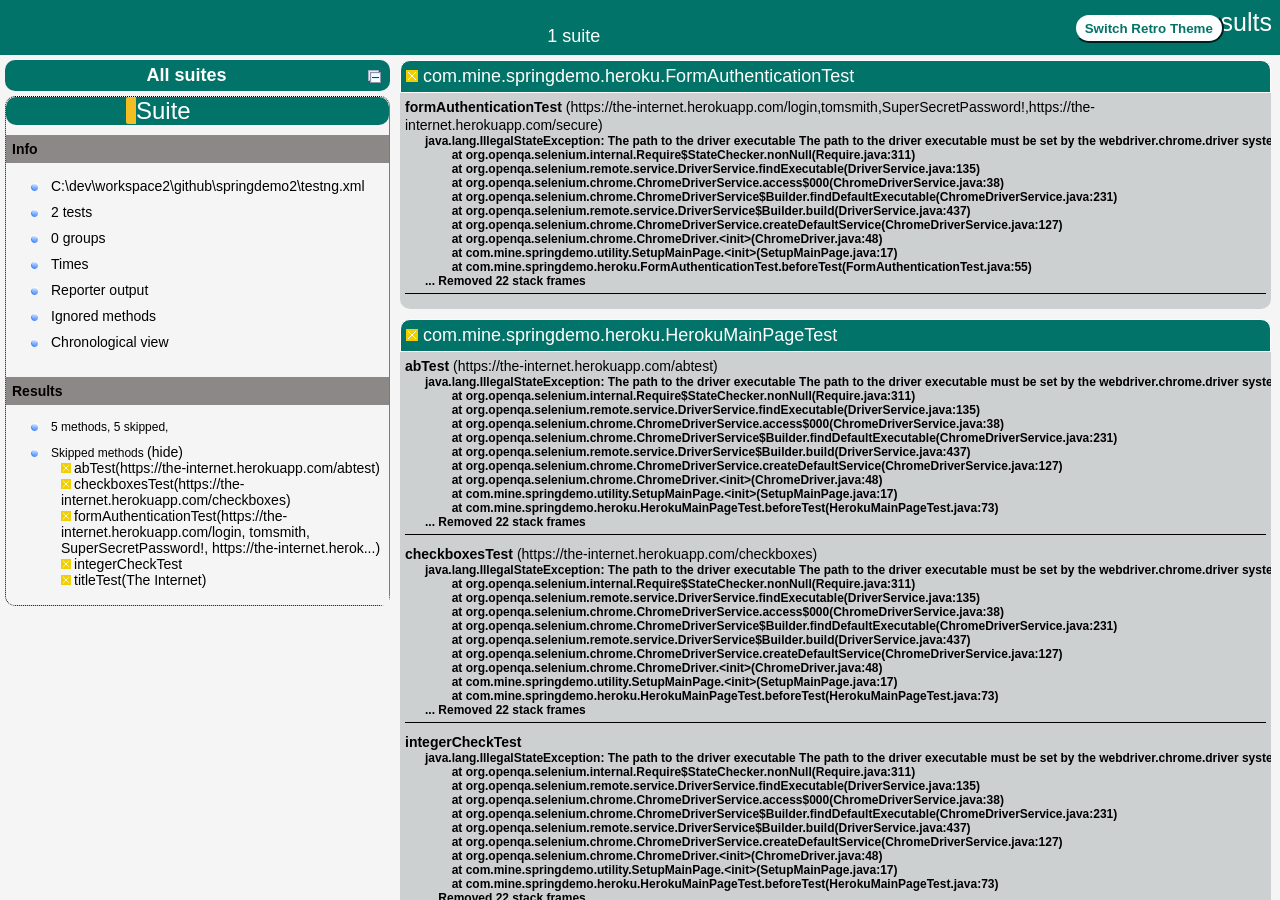
<file: test-output/index.html>
<!DOCTYPE html>

<html>
  <head>
  <meta charset='utf-8'>
  <title>TestNG reports</title>

    <link type="text/css" href="testng-reports1.css" rel="stylesheet" id="ultra" />
    <link type="text/css" href="testng-reports.css" rel="stylesheet" id="retro" disabled="false"/>
    <script type="text/javascript" src="jquery-3.6.0.min.js"></script>
    <script type="text/javascript" src="testng-reports.js"></script>
    <script type="text/javascript" src="https://www.google.com/jsapi"></script>
    <script type='text/javascript'>
      google.load('visualization', '1', {packages:['table']});
      google.setOnLoadCallback(drawTable);
      var suiteTableInitFunctions = new Array();
      var suiteTableData = new Array();
    </script>
    <!--
      <script type="text/javascript" src="jquery-ui/js/jquery-ui-1.8.16.custom.min.js"></script>
     -->
  </head>

  <body>    <div class="top-banner-root">
      <span class="top-banner-title-font">Test results</span>
      <button id="button" class="button">Switch Retro Theme</button> <!-- button -->
      <br/>
      <span class="top-banner-font-1">1 suite</span>
    </div> <!-- top-banner-root -->
    <div class="navigator-root">
      <div class="navigator-suite-header">
        <span>All suites</span>
        <a href="#" title="Collapse/expand all the suites" class="collapse-all-link">
          <img src="collapseall.gif" class="collapse-all-icon">
          </img> <!-- collapse-all-icon -->
        </a> <!-- collapse-all-link -->
      </div> <!-- navigator-suite-header -->
      <div class="suite">
        <div class="rounded-window">
          <div class="suite-header light-rounded-window-top">
            <a href="#" panel-name="suite-Suite" class="navigator-link">
              <span class="suite-name border-skipped">Suite</span>
            </a> <!-- navigator-link -->
          </div> <!-- suite-header light-rounded-window-top -->
          <div class="navigator-suite-content">
            <div class="suite-section-title">
              <span>Info</span>
            </div> <!-- suite-section-title -->
            <div class="suite-section-content">
              <ul>
                <li>
                  <a href="#" panel-name="test-xml-Suite" class="navigator-link ">
                    <span>C:\dev\workspace2\github\springdemo2\testng.xml</span>
                  </a> <!-- navigator-link  -->
                </li>
                <li>
                  <a href="#" panel-name="testlist-Suite" class="navigator-link ">
                    <span class="test-stats">2 tests</span>
                  </a> <!-- navigator-link  -->
                </li>
                <li>
                  <a href="#" panel-name="group-Suite" class="navigator-link ">
                    <span>0 groups</span>
                  </a> <!-- navigator-link  -->
                </li>
                <li>
                  <a href="#" panel-name="times-Suite" class="navigator-link ">
                    <span>Times</span>
                  </a> <!-- navigator-link  -->
                </li>
                <li>
                  <a href="#" panel-name="reporter-Suite" class="navigator-link ">
                    <span>Reporter output</span>
                  </a> <!-- navigator-link  -->
                </li>
                <li>
                  <a href="#" panel-name="ignored-methods-Suite" class="navigator-link ">
                    <span>Ignored methods</span>
                  </a> <!-- navigator-link  -->
                </li>
                <li>
                  <a href="#" panel-name="chronological-Suite" class="navigator-link ">
                    <span>Chronological view</span>
                  </a> <!-- navigator-link  -->
                </li>
              </ul>
            </div> <!-- suite-section-content -->
            <div class="result-section">
              <div class="suite-section-title">
                <span>Results</span>
              </div> <!-- suite-section-title -->
              <div class="suite-section-content">
                <ul>
                  <li>
                    <span class="method-stats">5 methods,  5 skipped,  </span>
                  </li>
                  <li>
                    <span class="method-list-title skipped">Skipped methods</span>
                    <span class="show-or-hide-methods skipped">
                      <a href="#" panel-name="suite-Suite" class="hide-methods skipped suite-Suite"> (hide)</a> <!-- hide-methods skipped suite-Suite -->
                      <a href="#" panel-name="suite-Suite" class="show-methods skipped suite-Suite"> (show)</a> <!-- show-methods skipped suite-Suite -->
                    </span>
                    <div class="method-list-content skipped suite-Suite">
                      <span>
                        <img src="skipped.png" width="3%"/>
                        <a href="#" panel-name="suite-Suite" title="com.mine.springdemo.heroku.HerokuMainPageTest" class="method navigator-link" hash-for-method="abTest(https://the-internet.herokuapp.com/abtest)">abTest(https://the-internet.herokuapp.com/abtest)</a> <!-- method navigator-link -->
                      </span>
                      <br/>
                      <span>
                        <img src="skipped.png" width="3%"/>
                        <a href="#" panel-name="suite-Suite" title="com.mine.springdemo.heroku.HerokuMainPageTest" class="method navigator-link" hash-for-method="checkboxesTest(https://the-internet.herokuapp.com/checkboxes)">checkboxesTest(https://the-internet.herokuapp.com/checkboxes)</a> <!-- method navigator-link -->
                      </span>
                      <br/>
                      <span>
                        <img src="skipped.png" width="3%"/>
                        <a href="#" panel-name="suite-Suite" title="com.mine.springdemo.heroku.FormAuthenticationTest" class="method navigator-link" hash-for-method="formAuthenticationTest(https://the-internet.herokuapp.com/login, tomsmith, SuperSecretPassword!, https://the-internet.herok...)">formAuthenticationTest(https://the-internet.herokuapp.com/login, tomsmith, SuperSecretPassword!, https://the-internet.herok...)</a> <!-- method navigator-link -->
                      </span>
                      <br/>
                      <span>
                        <img src="skipped.png" width="3%"/>
                        <a href="#" panel-name="suite-Suite" title="com.mine.springdemo.heroku.HerokuMainPageTest" class="method navigator-link" hash-for-method="integerCheckTest">integerCheckTest</a> <!-- method navigator-link -->
                      </span>
                      <br/>
                      <span>
                        <img src="skipped.png" width="3%"/>
                        <a href="#" panel-name="suite-Suite" title="com.mine.springdemo.heroku.HerokuMainPageTest" class="method navigator-link" hash-for-method="titleTest(The Internet)">titleTest(The Internet)</a> <!-- method navigator-link -->
                      </span>
                      <br/>
                    </div> <!-- method-list-content skipped suite-Suite -->
                  </li>
                </ul>
              </div> <!-- suite-section-content -->
            </div> <!-- result-section -->
          </div> <!-- navigator-suite-content -->
        </div> <!-- rounded-window -->
      </div> <!-- suite -->
    </div> <!-- navigator-root -->
    <div class="wrapper">
      <div class="main-panel-root">
        <div panel-name="suite-Suite" class="panel Suite">
          <div class="suite-Suite-class-skipped">
            <div class="main-panel-header rounded-window-top">
              <img src="skipped.png"/>
              <span class="class-name">com.mine.springdemo.heroku.FormAuthenticationTest</span>
            </div> <!-- main-panel-header rounded-window-top -->
            <div class="main-panel-content rounded-window-bottom">
              <div class="method">
                <div class="method-content">
                  <a name="formAuthenticationTest(https://the-internet.herokuapp.com/login, tomsmith, SuperSecretPassword!, https://the-internet.herok...)">
                  </a> <!-- formAuthenticationTest(https://the-internet.herokuapp.com/login, tomsmith, SuperSecretPassword!, https://the-internet.herok...) -->
                  <span class="method-name">formAuthenticationTest</span>
                  <span class="parameters">(https://the-internet.herokuapp.com/login,tomsmith,SuperSecretPassword!,https://the-internet.herokuapp.com/secure)</span>
                  <div class="stack-trace">java.lang.IllegalStateException: The path to the driver executable The path to the driver executable must be set by the webdriver.chrome.driver system property; for more information, see https://github.com/SeleniumHQ/selenium/wiki/ChromeDriver. The latest version can be downloaded from https://chromedriver.storage.googleapis.com/index.html
	at org.openqa.selenium.internal.Require$StateChecker.nonNull(Require.java:311)
	at org.openqa.selenium.remote.service.DriverService.findExecutable(DriverService.java:135)
	at org.openqa.selenium.chrome.ChromeDriverService.access$000(ChromeDriverService.java:38)
	at org.openqa.selenium.chrome.ChromeDriverService$Builder.findDefaultExecutable(ChromeDriverService.java:231)
	at org.openqa.selenium.remote.service.DriverService$Builder.build(DriverService.java:437)
	at org.openqa.selenium.chrome.ChromeDriverService.createDefaultService(ChromeDriverService.java:127)
	at org.openqa.selenium.chrome.ChromeDriver.&lt;init&gt;(ChromeDriver.java:48)
	at com.mine.springdemo.utility.SetupMainPage.&lt;init&gt;(SetupMainPage.java:17)
	at com.mine.springdemo.heroku.FormAuthenticationTest.beforeTest(FormAuthenticationTest.java:55)
... Removed 22 stack frames
</div> <!-- stack-trace -->
                </div> <!-- method-content -->
              </div> <!-- method -->
            </div> <!-- main-panel-content rounded-window-bottom -->
          </div> <!-- suite-Suite-class-skipped -->
          <div class="suite-Suite-class-skipped">
            <div class="main-panel-header rounded-window-top">
              <img src="skipped.png"/>
              <span class="class-name">com.mine.springdemo.heroku.HerokuMainPageTest</span>
            </div> <!-- main-panel-header rounded-window-top -->
            <div class="main-panel-content rounded-window-bottom">
              <div class="method">
                <div class="method-content">
                  <a name="abTest(https://the-internet.herokuapp.com/abtest)">
                  </a> <!-- abTest(https://the-internet.herokuapp.com/abtest) -->
                  <span class="method-name">abTest</span>
                  <span class="parameters">(https://the-internet.herokuapp.com/abtest)</span>
                  <div class="stack-trace">java.lang.IllegalStateException: The path to the driver executable The path to the driver executable must be set by the webdriver.chrome.driver system property; for more information, see https://github.com/SeleniumHQ/selenium/wiki/ChromeDriver. The latest version can be downloaded from https://chromedriver.storage.googleapis.com/index.html
	at org.openqa.selenium.internal.Require$StateChecker.nonNull(Require.java:311)
	at org.openqa.selenium.remote.service.DriverService.findExecutable(DriverService.java:135)
	at org.openqa.selenium.chrome.ChromeDriverService.access$000(ChromeDriverService.java:38)
	at org.openqa.selenium.chrome.ChromeDriverService$Builder.findDefaultExecutable(ChromeDriverService.java:231)
	at org.openqa.selenium.remote.service.DriverService$Builder.build(DriverService.java:437)
	at org.openqa.selenium.chrome.ChromeDriverService.createDefaultService(ChromeDriverService.java:127)
	at org.openqa.selenium.chrome.ChromeDriver.&lt;init&gt;(ChromeDriver.java:48)
	at com.mine.springdemo.utility.SetupMainPage.&lt;init&gt;(SetupMainPage.java:17)
	at com.mine.springdemo.heroku.HerokuMainPageTest.beforeTest(HerokuMainPageTest.java:73)
... Removed 22 stack frames
</div> <!-- stack-trace -->
                </div> <!-- method-content -->
              </div> <!-- method -->
              <div class="method">
                <div class="method-content">
                  <a name="checkboxesTest(https://the-internet.herokuapp.com/checkboxes)">
                  </a> <!-- checkboxesTest(https://the-internet.herokuapp.com/checkboxes) -->
                  <span class="method-name">checkboxesTest</span>
                  <span class="parameters">(https://the-internet.herokuapp.com/checkboxes)</span>
                  <div class="stack-trace">java.lang.IllegalStateException: The path to the driver executable The path to the driver executable must be set by the webdriver.chrome.driver system property; for more information, see https://github.com/SeleniumHQ/selenium/wiki/ChromeDriver. The latest version can be downloaded from https://chromedriver.storage.googleapis.com/index.html
	at org.openqa.selenium.internal.Require$StateChecker.nonNull(Require.java:311)
	at org.openqa.selenium.remote.service.DriverService.findExecutable(DriverService.java:135)
	at org.openqa.selenium.chrome.ChromeDriverService.access$000(ChromeDriverService.java:38)
	at org.openqa.selenium.chrome.ChromeDriverService$Builder.findDefaultExecutable(ChromeDriverService.java:231)
	at org.openqa.selenium.remote.service.DriverService$Builder.build(DriverService.java:437)
	at org.openqa.selenium.chrome.ChromeDriverService.createDefaultService(ChromeDriverService.java:127)
	at org.openqa.selenium.chrome.ChromeDriver.&lt;init&gt;(ChromeDriver.java:48)
	at com.mine.springdemo.utility.SetupMainPage.&lt;init&gt;(SetupMainPage.java:17)
	at com.mine.springdemo.heroku.HerokuMainPageTest.beforeTest(HerokuMainPageTest.java:73)
... Removed 22 stack frames
</div> <!-- stack-trace -->
                </div> <!-- method-content -->
              </div> <!-- method -->
              <div class="method">
                <div class="method-content">
                  <a name="integerCheckTest">
                  </a> <!-- integerCheckTest -->
                  <span class="method-name">integerCheckTest</span>
                  <div class="stack-trace">java.lang.IllegalStateException: The path to the driver executable The path to the driver executable must be set by the webdriver.chrome.driver system property; for more information, see https://github.com/SeleniumHQ/selenium/wiki/ChromeDriver. The latest version can be downloaded from https://chromedriver.storage.googleapis.com/index.html
	at org.openqa.selenium.internal.Require$StateChecker.nonNull(Require.java:311)
	at org.openqa.selenium.remote.service.DriverService.findExecutable(DriverService.java:135)
	at org.openqa.selenium.chrome.ChromeDriverService.access$000(ChromeDriverService.java:38)
	at org.openqa.selenium.chrome.ChromeDriverService$Builder.findDefaultExecutable(ChromeDriverService.java:231)
	at org.openqa.selenium.remote.service.DriverService$Builder.build(DriverService.java:437)
	at org.openqa.selenium.chrome.ChromeDriverService.createDefaultService(ChromeDriverService.java:127)
	at org.openqa.selenium.chrome.ChromeDriver.&lt;init&gt;(ChromeDriver.java:48)
	at com.mine.springdemo.utility.SetupMainPage.&lt;init&gt;(SetupMainPage.java:17)
	at com.mine.springdemo.heroku.HerokuMainPageTest.beforeTest(HerokuMainPageTest.java:73)
... Removed 22 stack frames
</div> <!-- stack-trace -->
                </div> <!-- method-content -->
              </div> <!-- method -->
              <div class="method">
                <div class="method-content">
                  <a name="titleTest(The Internet)">
                  </a> <!-- titleTest(The Internet) -->
                  <span class="method-name">titleTest</span>
                  <span class="parameters">(The Internet)</span>
                  <div class="stack-trace">java.lang.IllegalStateException: The path to the driver executable The path to the driver executable must be set by the webdriver.chrome.driver system property; for more information, see https://github.com/SeleniumHQ/selenium/wiki/ChromeDriver. The latest version can be downloaded from https://chromedriver.storage.googleapis.com/index.html
	at org.openqa.selenium.internal.Require$StateChecker.nonNull(Require.java:311)
	at org.openqa.selenium.remote.service.DriverService.findExecutable(DriverService.java:135)
	at org.openqa.selenium.chrome.ChromeDriverService.access$000(ChromeDriverService.java:38)
	at org.openqa.selenium.chrome.ChromeDriverService$Builder.findDefaultExecutable(ChromeDriverService.java:231)
	at org.openqa.selenium.remote.service.DriverService$Builder.build(DriverService.java:437)
	at org.openqa.selenium.chrome.ChromeDriverService.createDefaultService(ChromeDriverService.java:127)
	at org.openqa.selenium.chrome.ChromeDriver.&lt;init&gt;(ChromeDriver.java:48)
	at com.mine.springdemo.utility.SetupMainPage.&lt;init&gt;(SetupMainPage.java:17)
	at com.mine.springdemo.heroku.HerokuMainPageTest.beforeTest(HerokuMainPageTest.java:73)
... Removed 22 stack frames
</div> <!-- stack-trace -->
                </div> <!-- method-content -->
              </div> <!-- method -->
            </div> <!-- main-panel-content rounded-window-bottom -->
          </div> <!-- suite-Suite-class-skipped -->
        </div> <!-- panel Suite -->
        <div panel-name="test-xml-Suite" class="panel">
          <div class="main-panel-header rounded-window-top">
            <span class="header-content">C:\dev\workspace2\github\springdemo2\testng.xml</span>
          </div> <!-- main-panel-header rounded-window-top -->
          <div class="main-panel-content rounded-window-bottom">
            <pre>
&lt;?xml version=&quot;1.0&quot; encoding=&quot;UTF-8&quot;?&gt;
&lt;!DOCTYPE suite SYSTEM &quot;https://testng.org/testng-1.0.dtd&quot;&gt;
&lt;suite name=&quot;Suite&quot;&gt;
  &lt;parameter name=&quot;titleExpected&quot; value=&quot;The Internet&quot;/&gt;
  &lt;parameter name=&quot;formauthlink&quot; value=&quot;https://the-internet.herokuapp.com/login&quot;/&gt;
  &lt;parameter name=&quot;passwd&quot; value=&quot;SuperSecretPassword!&quot;/&gt;
  &lt;parameter name=&quot;ablink&quot; value=&quot;https://the-internet.herokuapp.com/abtest&quot;/&gt;
  &lt;parameter name=&quot;checkboxlink&quot; value=&quot;https://the-internet.herokuapp.com/checkboxes&quot;/&gt;
  &lt;parameter name=&quot;formLoggednLink&quot; value=&quot;https://the-internet.herokuapp.com/secure&quot;/&gt;
  &lt;parameter name=&quot;username&quot; value=&quot;tomsmith&quot;/&gt;
  &lt;test thread-count=&quot;5&quot; name=&quot;allHerokuTests&quot;&gt;
    &lt;classes&gt;
      &lt;class name=&quot;com.mine.springdemo.heroku.HerokuMainPageTest&quot;/&gt;
    &lt;/classes&gt;
  &lt;/test&gt; &lt;!-- allHerokuTests --&gt;
  &lt;test thread-count=&quot;5&quot; name=&quot;insideTests&quot;&gt;
    &lt;classes&gt;
      &lt;class name=&quot;com.mine.springdemo.heroku.FormAuthenticationTest&quot;/&gt;
    &lt;/classes&gt;
  &lt;/test&gt; &lt;!-- insideTests --&gt;
&lt;/suite&gt; &lt;!-- Suite --&gt;
            </pre>
          </div> <!-- main-panel-content rounded-window-bottom -->
        </div> <!-- panel -->
        <div panel-name="testlist-Suite" class="panel">
          <div class="main-panel-header rounded-window-top">
            <span class="header-content">Tests for Suite</span>
          </div> <!-- main-panel-header rounded-window-top -->
          <div class="main-panel-content rounded-window-bottom">
            <ul>
              <li>
                <span class="test-name">allHerokuTests (1 class)</span>
              </li>
              <li>
                <span class="test-name">insideTests (1 class)</span>
              </li>
            </ul>
          </div> <!-- main-panel-content rounded-window-bottom -->
        </div> <!-- panel -->
        <div panel-name="group-Suite" class="panel">
          <div class="main-panel-header rounded-window-top">
            <span class="header-content">Groups for Suite</span>
          </div> <!-- main-panel-header rounded-window-top -->
          <div class="main-panel-content rounded-window-bottom">
          </div> <!-- main-panel-content rounded-window-bottom -->
        </div> <!-- panel -->
        <div panel-name="times-Suite" class="panel">
          <div class="main-panel-header rounded-window-top">
            <span class="header-content">Times for Suite</span>
          </div> <!-- main-panel-header rounded-window-top -->
          <div class="main-panel-content rounded-window-bottom">
            <div class="times-div">
              <script type="text/javascript">
suiteTableInitFunctions.push('tableData_Suite');
function tableData_Suite() {
var data = new google.visualization.DataTable();
data.addColumn('number', 'Number');
data.addColumn('string', 'Method');
data.addColumn('string', 'Class');
data.addColumn('number', 'Time (ms)');
data.addRows(5);
data.setCell(0, 0, 0)
data.setCell(0, 1, 'titleTest')
data.setCell(0, 2, 'com.mine.springdemo.heroku.HerokuMainPageTest')
data.setCell(0, 3, 1);
data.setCell(1, 0, 1)
data.setCell(1, 1, 'integerCheckTest')
data.setCell(1, 2, 'com.mine.springdemo.heroku.HerokuMainPageTest')
data.setCell(1, 3, 0);
data.setCell(2, 0, 2)
data.setCell(2, 1, 'checkboxesTest')
data.setCell(2, 2, 'com.mine.springdemo.heroku.HerokuMainPageTest')
data.setCell(2, 3, 0);
data.setCell(3, 0, 3)
data.setCell(3, 1, 'abTest')
data.setCell(3, 2, 'com.mine.springdemo.heroku.HerokuMainPageTest')
data.setCell(3, 3, 0);
data.setCell(4, 0, 4)
data.setCell(4, 1, 'formAuthenticationTest')
data.setCell(4, 2, 'com.mine.springdemo.heroku.FormAuthenticationTest')
data.setCell(4, 3, 0);
window.suiteTableData['Suite']= { tableData: data, tableDiv: 'times-div-Suite'}
return data;
}
              </script>
              <span class="suite-total-time">Total running time: 1 ms</span>
              <div id="times-div-Suite">
              </div> <!-- times-div-Suite -->
            </div> <!-- times-div -->
          </div> <!-- main-panel-content rounded-window-bottom -->
        </div> <!-- panel -->
        <div panel-name="reporter-Suite" class="panel">
          <div class="main-panel-header rounded-window-top">
            <span class="header-content">Reporter output for Suite</span>
          </div> <!-- main-panel-header rounded-window-top -->
          <div class="main-panel-content rounded-window-bottom">
          </div> <!-- main-panel-content rounded-window-bottom -->
        </div> <!-- panel -->
        <div panel-name="ignored-methods-Suite" class="panel">
          <div class="main-panel-header rounded-window-top">
            <span class="header-content">0 ignored methods</span>
          </div> <!-- main-panel-header rounded-window-top -->
          <div class="main-panel-content rounded-window-bottom">
          </div> <!-- main-panel-content rounded-window-bottom -->
        </div> <!-- panel -->
        <div panel-name="chronological-Suite" class="panel">
          <div class="main-panel-header rounded-window-top">
            <span class="header-content">Methods in chronological order</span>
          </div> <!-- main-panel-header rounded-window-top -->
          <div class="main-panel-content rounded-window-bottom">
            <div class="chronological-class">
              <div class="chronological-class-name">com.mine.springdemo.heroku.HerokuMainPageTest</div> <!-- chronological-class-name -->
              <div class="configuration-test before">
                <img src="failed.png">
                </img>
                <span class="method-name">beforeTest</span>
                <span class="method-start">0 ms</span>
              </div> <!-- configuration-test before -->
            </div> <!-- chronological-class -->
            <div class="chronological-class">
              <div class="chronological-class-name">com.mine.springdemo.heroku.FormAuthenticationTest</div> <!-- chronological-class-name -->
              <div class="configuration-test before">
                <img src="failed.png">
                </img>
                <span class="method-name">beforeTest</span>
                <span class="method-start">164 ms</span>
              </div> <!-- configuration-test before -->
          </div> <!-- main-panel-content rounded-window-bottom -->
        </div> <!-- panel -->
      </div> <!-- main-panel-root -->
    </div> <!-- wrapper -->
  </body>
<script type="text/javascript" src="testng-reports2.js"></script>
</html>
</file>
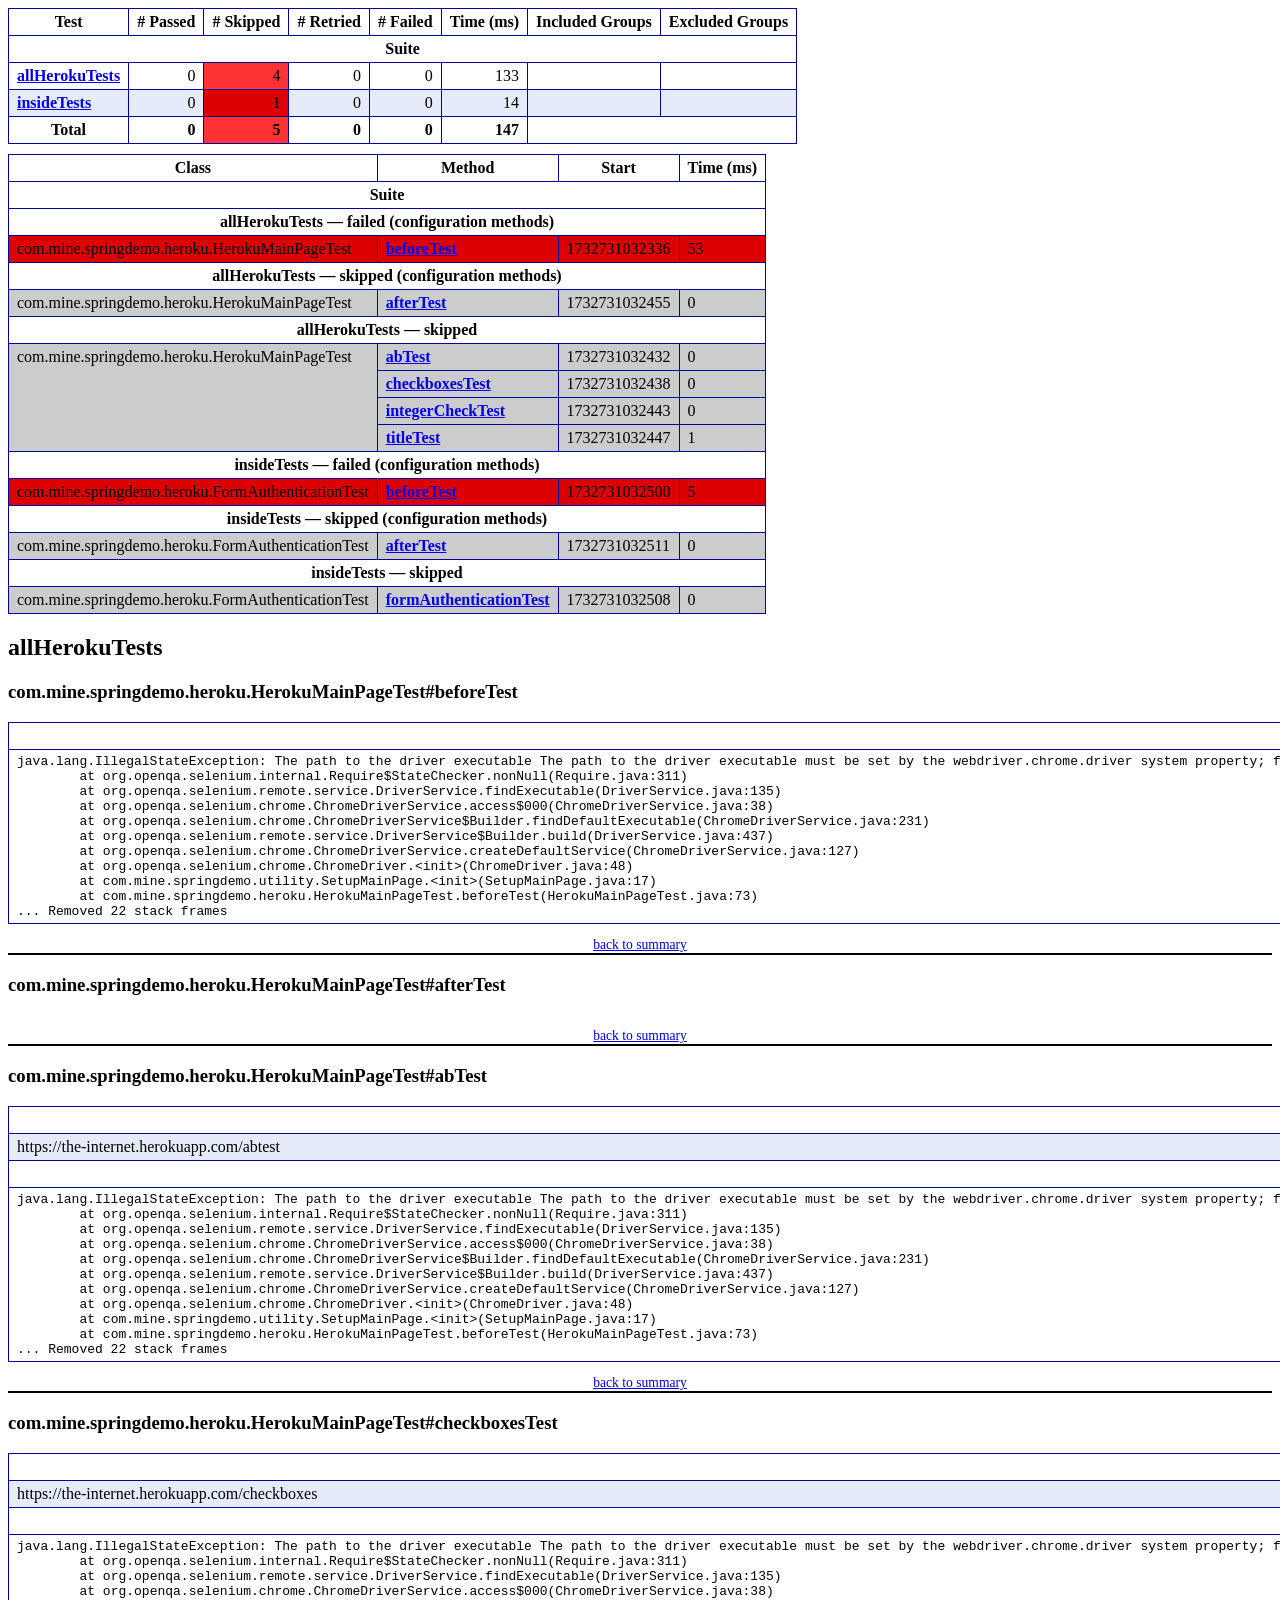
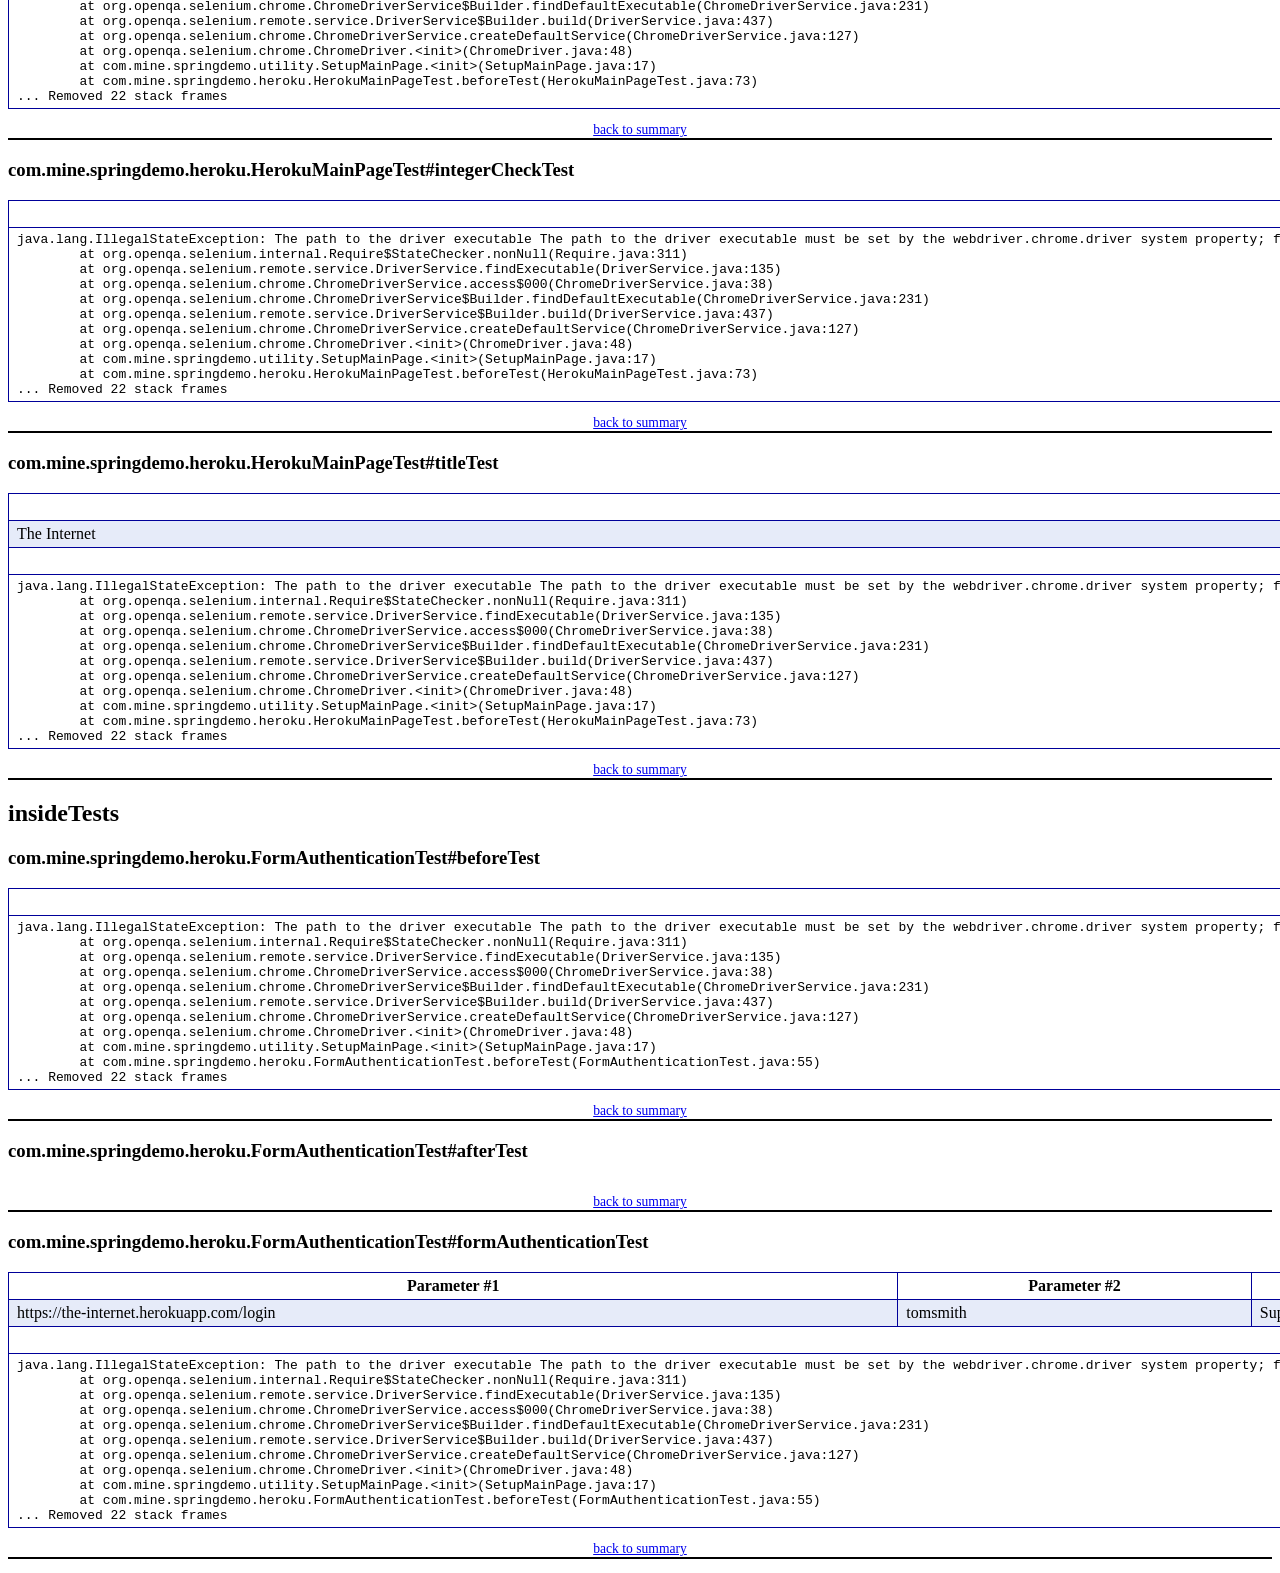
<file: test-output/emailable-report.html>
<!DOCTYPE html PUBLIC "-//W3C//DTD XHTML 1.1//EN" "https://www.w3.org/TR/xhtml11/DTD/xhtml11.dtd">
<html xmlns="https://www.w3.org/1999/xhtml">
<head>
<meta http-equiv="content-type" content="text/html; charset=UTF-8"/>
<title>TestNG Report</title>
<style type="text/css">table {margin-bottom:10px;border-collapse:collapse;empty-cells:show}th,td {border:1px solid #009;padding:.25em .5em}th {vertical-align:bottom}td {vertical-align:top}table a {font-weight:bold}.stripe td {background-color: #E6EBF9}.num {text-align:right}.passedodd td {background-color: #3F3}.passedeven td {background-color: #0A0}.skippedodd td {background-color: #DDD}.skippedeven td {background-color: #CCC}.failedodd td,.attn {background-color: #F33}.failedeven td,.stripe .attn {background-color: #D00}.stacktrace {white-space:pre;font-family:monospace}.totop {font-size:85%;text-align:center;border-bottom:2px solid #000}.invisible {display:none}</style>
</head>
<body>
<table>
<tr><th>Test</th><th># Passed</th><th># Skipped</th><th># Retried</th><th># Failed</th><th>Time (ms)</th><th>Included Groups</th><th>Excluded Groups</th></tr>
<tr><th colspan="8">Suite</th></tr>
<tr><td><a href="#t0">allHerokuTests</a></td><td class="num">0</td><td class="num attn">4</td><td class="num">0</td><td class="num">0</td><td class="num">133</td><td></td><td></td></tr>
<tr class="stripe"><td><a href="#t1">insideTests</a></td><td class="num">0</td><td class="num attn">1</td><td class="num">0</td><td class="num">0</td><td class="num">14</td><td></td><td></td></tr>
<tr><th>Total</th><th class="num">0</th><th class="num attn">5</th><th class="num">0</th><th class="num">0</th><th class="num">147</th><th colspan="2"></th></tr>
</table>
<table id='summary'><thead><tr><th>Class</th><th>Method</th><th>Start</th><th>Time (ms)</th></tr></thead><tbody><tr><th colspan="4">Suite</th></tr></tbody><tbody id="t0"><tr><th colspan="4">allHerokuTests &#8212; failed (configuration methods)</th></tr><tr class="failedeven"><td rowspan="1">com.mine.springdemo.heroku.HerokuMainPageTest</td><td><a href="#m0">beforeTest</a></td><td rowspan="1">1732731032336</td><td rowspan="1">53</td></tr><tr><th colspan="4">allHerokuTests &#8212; skipped (configuration methods)</th></tr><tr class="skippedeven"><td rowspan="1">com.mine.springdemo.heroku.HerokuMainPageTest</td><td><a href="#m1">afterTest</a></td><td rowspan="1">1732731032455</td><td rowspan="1">0</td></tr><tr><th colspan="4">allHerokuTests &#8212; skipped</th></tr><tr class="skippedeven"><td rowspan="4">com.mine.springdemo.heroku.HerokuMainPageTest</td><td><a href="#m2">abTest</a></td><td rowspan="1">1732731032432</td><td rowspan="1">0</td></tr><tr class="skippedeven"><td><a href="#m3">checkboxesTest</a></td><td rowspan="1">1732731032438</td><td rowspan="1">0</td></tr><tr class="skippedeven"><td><a href="#m4">integerCheckTest</a></td><td rowspan="1">1732731032443</td><td rowspan="1">0</td></tr><tr class="skippedeven"><td><a href="#m5">titleTest</a></td><td rowspan="1">1732731032447</td><td rowspan="1">1</td></tr></tbody>
<tbody id="t1"><tr><th colspan="4">insideTests &#8212; failed (configuration methods)</th></tr><tr class="failedeven"><td rowspan="1">com.mine.springdemo.heroku.FormAuthenticationTest</td><td><a href="#m6">beforeTest</a></td><td rowspan="1">1732731032500</td><td rowspan="1">5</td></tr><tr><th colspan="4">insideTests &#8212; skipped (configuration methods)</th></tr><tr class="skippedeven"><td rowspan="1">com.mine.springdemo.heroku.FormAuthenticationTest</td><td><a href="#m7">afterTest</a></td><td rowspan="1">1732731032511</td><td rowspan="1">0</td></tr><tr><th colspan="4">insideTests &#8212; skipped</th></tr><tr class="skippedeven"><td rowspan="1">com.mine.springdemo.heroku.FormAuthenticationTest</td><td><a href="#m8">formAuthenticationTest</a></td><td rowspan="1">1732731032508</td><td rowspan="1">0</td></tr></tbody>
</table>
<h2>allHerokuTests</h2><h3 id="m0">com.mine.springdemo.heroku.HerokuMainPageTest#beforeTest</h3><table class="result"><tr><th>Exception</th></tr><tr><td><div class="stacktrace">java.lang.IllegalStateException: The path to the driver executable The path to the driver executable must be set by the webdriver.chrome.driver system property; for more information, see https://github.com/SeleniumHQ/selenium/wiki/ChromeDriver. The latest version can be downloaded from https://chromedriver.storage.googleapis.com/index.html
	at org.openqa.selenium.internal.Require$StateChecker.nonNull(Require.java:311)
	at org.openqa.selenium.remote.service.DriverService.findExecutable(DriverService.java:135)
	at org.openqa.selenium.chrome.ChromeDriverService.access$000(ChromeDriverService.java:38)
	at org.openqa.selenium.chrome.ChromeDriverService$Builder.findDefaultExecutable(ChromeDriverService.java:231)
	at org.openqa.selenium.remote.service.DriverService$Builder.build(DriverService.java:437)
	at org.openqa.selenium.chrome.ChromeDriverService.createDefaultService(ChromeDriverService.java:127)
	at org.openqa.selenium.chrome.ChromeDriver.&lt;init&gt;(ChromeDriver.java:48)
	at com.mine.springdemo.utility.SetupMainPage.&lt;init&gt;(SetupMainPage.java:17)
	at com.mine.springdemo.heroku.HerokuMainPageTest.beforeTest(HerokuMainPageTest.java:73)
... Removed 22 stack frames</div></td></tr></table><p class="totop"><a href="#summary">back to summary</a></p>
<h3 id="m1">com.mine.springdemo.heroku.HerokuMainPageTest#afterTest</h3><table class="result"><tr><th class="invisible"/></tr></table><p class="totop"><a href="#summary">back to summary</a></p>
<h3 id="m2">com.mine.springdemo.heroku.HerokuMainPageTest#abTest</h3><table class="result"><tr class="param"><th>Parameter #1</th></tr><tr class="param stripe"><td>https://the-internet.herokuapp.com/abtest</td></tr><tr><th>Exception</th></tr><tr><td><div class="stacktrace">java.lang.IllegalStateException: The path to the driver executable The path to the driver executable must be set by the webdriver.chrome.driver system property; for more information, see https://github.com/SeleniumHQ/selenium/wiki/ChromeDriver. The latest version can be downloaded from https://chromedriver.storage.googleapis.com/index.html
	at org.openqa.selenium.internal.Require$StateChecker.nonNull(Require.java:311)
	at org.openqa.selenium.remote.service.DriverService.findExecutable(DriverService.java:135)
	at org.openqa.selenium.chrome.ChromeDriverService.access$000(ChromeDriverService.java:38)
	at org.openqa.selenium.chrome.ChromeDriverService$Builder.findDefaultExecutable(ChromeDriverService.java:231)
	at org.openqa.selenium.remote.service.DriverService$Builder.build(DriverService.java:437)
	at org.openqa.selenium.chrome.ChromeDriverService.createDefaultService(ChromeDriverService.java:127)
	at org.openqa.selenium.chrome.ChromeDriver.&lt;init&gt;(ChromeDriver.java:48)
	at com.mine.springdemo.utility.SetupMainPage.&lt;init&gt;(SetupMainPage.java:17)
	at com.mine.springdemo.heroku.HerokuMainPageTest.beforeTest(HerokuMainPageTest.java:73)
... Removed 22 stack frames</div></td></tr></table><p class="totop"><a href="#summary">back to summary</a></p>
<h3 id="m3">com.mine.springdemo.heroku.HerokuMainPageTest#checkboxesTest</h3><table class="result"><tr class="param"><th>Parameter #1</th></tr><tr class="param stripe"><td>https://the-internet.herokuapp.com/checkboxes</td></tr><tr><th>Exception</th></tr><tr><td><div class="stacktrace">java.lang.IllegalStateException: The path to the driver executable The path to the driver executable must be set by the webdriver.chrome.driver system property; for more information, see https://github.com/SeleniumHQ/selenium/wiki/ChromeDriver. The latest version can be downloaded from https://chromedriver.storage.googleapis.com/index.html
	at org.openqa.selenium.internal.Require$StateChecker.nonNull(Require.java:311)
	at org.openqa.selenium.remote.service.DriverService.findExecutable(DriverService.java:135)
	at org.openqa.selenium.chrome.ChromeDriverService.access$000(ChromeDriverService.java:38)
	at org.openqa.selenium.chrome.ChromeDriverService$Builder.findDefaultExecutable(ChromeDriverService.java:231)
	at org.openqa.selenium.remote.service.DriverService$Builder.build(DriverService.java:437)
	at org.openqa.selenium.chrome.ChromeDriverService.createDefaultService(ChromeDriverService.java:127)
	at org.openqa.selenium.chrome.ChromeDriver.&lt;init&gt;(ChromeDriver.java:48)
	at com.mine.springdemo.utility.SetupMainPage.&lt;init&gt;(SetupMainPage.java:17)
	at com.mine.springdemo.heroku.HerokuMainPageTest.beforeTest(HerokuMainPageTest.java:73)
... Removed 22 stack frames</div></td></tr></table><p class="totop"><a href="#summary">back to summary</a></p>
<h3 id="m4">com.mine.springdemo.heroku.HerokuMainPageTest#integerCheckTest</h3><table class="result"><tr><th>Exception</th></tr><tr><td><div class="stacktrace">java.lang.IllegalStateException: The path to the driver executable The path to the driver executable must be set by the webdriver.chrome.driver system property; for more information, see https://github.com/SeleniumHQ/selenium/wiki/ChromeDriver. The latest version can be downloaded from https://chromedriver.storage.googleapis.com/index.html
	at org.openqa.selenium.internal.Require$StateChecker.nonNull(Require.java:311)
	at org.openqa.selenium.remote.service.DriverService.findExecutable(DriverService.java:135)
	at org.openqa.selenium.chrome.ChromeDriverService.access$000(ChromeDriverService.java:38)
	at org.openqa.selenium.chrome.ChromeDriverService$Builder.findDefaultExecutable(ChromeDriverService.java:231)
	at org.openqa.selenium.remote.service.DriverService$Builder.build(DriverService.java:437)
	at org.openqa.selenium.chrome.ChromeDriverService.createDefaultService(ChromeDriverService.java:127)
	at org.openqa.selenium.chrome.ChromeDriver.&lt;init&gt;(ChromeDriver.java:48)
	at com.mine.springdemo.utility.SetupMainPage.&lt;init&gt;(SetupMainPage.java:17)
	at com.mine.springdemo.heroku.HerokuMainPageTest.beforeTest(HerokuMainPageTest.java:73)
... Removed 22 stack frames</div></td></tr></table><p class="totop"><a href="#summary">back to summary</a></p>
<h3 id="m5">com.mine.springdemo.heroku.HerokuMainPageTest#titleTest</h3><table class="result"><tr class="param"><th>Parameter #1</th></tr><tr class="param stripe"><td>The Internet</td></tr><tr><th>Exception</th></tr><tr><td><div class="stacktrace">java.lang.IllegalStateException: The path to the driver executable The path to the driver executable must be set by the webdriver.chrome.driver system property; for more information, see https://github.com/SeleniumHQ/selenium/wiki/ChromeDriver. The latest version can be downloaded from https://chromedriver.storage.googleapis.com/index.html
	at org.openqa.selenium.internal.Require$StateChecker.nonNull(Require.java:311)
	at org.openqa.selenium.remote.service.DriverService.findExecutable(DriverService.java:135)
	at org.openqa.selenium.chrome.ChromeDriverService.access$000(ChromeDriverService.java:38)
	at org.openqa.selenium.chrome.ChromeDriverService$Builder.findDefaultExecutable(ChromeDriverService.java:231)
	at org.openqa.selenium.remote.service.DriverService$Builder.build(DriverService.java:437)
	at org.openqa.selenium.chrome.ChromeDriverService.createDefaultService(ChromeDriverService.java:127)
	at org.openqa.selenium.chrome.ChromeDriver.&lt;init&gt;(ChromeDriver.java:48)
	at com.mine.springdemo.utility.SetupMainPage.&lt;init&gt;(SetupMainPage.java:17)
	at com.mine.springdemo.heroku.HerokuMainPageTest.beforeTest(HerokuMainPageTest.java:73)
... Removed 22 stack frames</div></td></tr></table><p class="totop"><a href="#summary">back to summary</a></p>
<h2>insideTests</h2><h3 id="m6">com.mine.springdemo.heroku.FormAuthenticationTest#beforeTest</h3><table class="result"><tr><th>Exception</th></tr><tr><td><div class="stacktrace">java.lang.IllegalStateException: The path to the driver executable The path to the driver executable must be set by the webdriver.chrome.driver system property; for more information, see https://github.com/SeleniumHQ/selenium/wiki/ChromeDriver. The latest version can be downloaded from https://chromedriver.storage.googleapis.com/index.html
	at org.openqa.selenium.internal.Require$StateChecker.nonNull(Require.java:311)
	at org.openqa.selenium.remote.service.DriverService.findExecutable(DriverService.java:135)
	at org.openqa.selenium.chrome.ChromeDriverService.access$000(ChromeDriverService.java:38)
	at org.openqa.selenium.chrome.ChromeDriverService$Builder.findDefaultExecutable(ChromeDriverService.java:231)
	at org.openqa.selenium.remote.service.DriverService$Builder.build(DriverService.java:437)
	at org.openqa.selenium.chrome.ChromeDriverService.createDefaultService(ChromeDriverService.java:127)
	at org.openqa.selenium.chrome.ChromeDriver.&lt;init&gt;(ChromeDriver.java:48)
	at com.mine.springdemo.utility.SetupMainPage.&lt;init&gt;(SetupMainPage.java:17)
	at com.mine.springdemo.heroku.FormAuthenticationTest.beforeTest(FormAuthenticationTest.java:55)
... Removed 22 stack frames</div></td></tr></table><p class="totop"><a href="#summary">back to summary</a></p>
<h3 id="m7">com.mine.springdemo.heroku.FormAuthenticationTest#afterTest</h3><table class="result"><tr><th class="invisible"/></tr></table><p class="totop"><a href="#summary">back to summary</a></p>
<h3 id="m8">com.mine.springdemo.heroku.FormAuthenticationTest#formAuthenticationTest</h3><table class="result"><tr class="param"><th>Parameter #1</th><th>Parameter #2</th><th>Parameter #3</th><th>Parameter #4</th></tr><tr class="param stripe"><td>https://the-internet.herokuapp.com/login</td><td>tomsmith</td><td>SuperSecretPassword!</td><td>https://the-internet.herokuapp.com/secure</td></tr><tr><th colspan="4">Exception</th></tr><tr><td colspan="4"><div class="stacktrace">java.lang.IllegalStateException: The path to the driver executable The path to the driver executable must be set by the webdriver.chrome.driver system property; for more information, see https://github.com/SeleniumHQ/selenium/wiki/ChromeDriver. The latest version can be downloaded from https://chromedriver.storage.googleapis.com/index.html
	at org.openqa.selenium.internal.Require$StateChecker.nonNull(Require.java:311)
	at org.openqa.selenium.remote.service.DriverService.findExecutable(DriverService.java:135)
	at org.openqa.selenium.chrome.ChromeDriverService.access$000(ChromeDriverService.java:38)
	at org.openqa.selenium.chrome.ChromeDriverService$Builder.findDefaultExecutable(ChromeDriverService.java:231)
	at org.openqa.selenium.remote.service.DriverService$Builder.build(DriverService.java:437)
	at org.openqa.selenium.chrome.ChromeDriverService.createDefaultService(ChromeDriverService.java:127)
	at org.openqa.selenium.chrome.ChromeDriver.&lt;init&gt;(ChromeDriver.java:48)
	at com.mine.springdemo.utility.SetupMainPage.&lt;init&gt;(SetupMainPage.java:17)
	at com.mine.springdemo.heroku.FormAuthenticationTest.beforeTest(FormAuthenticationTest.java:55)
... Removed 22 stack frames</div></td></tr></table><p class="totop"><a href="#summary">back to summary</a></p>
</body>
</html>
</file>
<file: test-output/testng-reports1.css>
body {
    background-color: whitesmoke;
    margin: 0 0 5px 5px;
}
ul {
     margin-top: 10px;
     margin-left:-10px;
}
 li {
     font-family: "Helvetica Neue", Helvetica, Arial, sans-serif;
     padding:5px 5px;
 }
 a {
     text-decoration: none;
     color: black;
     font-size: 14px;
 }

 a:hover {
    color:black ;
    text-decoration: underline;
 }

 .navigator-selected {
     /* #ffa500; Mouse hover color after click Orange.*/
     background:#027368
 }

 .wrapper {
     position: absolute;
     top: 60px;
     bottom: 0;
     left: 400px;
     right: 0;
     margin-right:9px;
     overflow: auto;/*imortant*/
 }

 .navigator-root {
     position: absolute;
     top: 60px;
     bottom: 0;
     left: 0;
     width: 400px;
     overflow-y: auto;/*important*/
 }

 .suite {
     margin: -5px 10px 10px 5px;
     background-color: whitesmoke ;/*Colour of the left bside box*/
 }

 .suite-name {
     font-size: 24px;
     font-family: "Helvetica Neue", Helvetica, Arial, sans-serif;/*All TEST SUITE*/
     color: white;
 }

 .main-panel-header {
     padding: 5px;
     background-color: #027368; /*afeeee*/;
     font-family: "Helvetica Neue", Helvetica, Arial, sans-serif;
     color:white;
     font-size: 18px;
 }

 .main-panel-content {
     padding: 5px;
     margin-bottom: 10px;
     background-color: #CCD0D1; /*d0ffff*/; /*Belongs to backGround of rightSide boxes*/
 }

 .rounded-window {
     border-style: dotted;
     border-width: 1px;/*Border of left Side box*/
     background-color: whitesmoke;
     border-radius: 10px;
 }

 .rounded-window-top {
     border-top-right-radius: 10px 10px;
     border-top-left-radius: 10px 10px;
     border-style: solid;
     border-width: 1px;
     overflow: auto;/*Top of RightSide box*/
 }

 .light-rounded-window-top {
     background-color: #027368;
     padding-left:120px;
     border-radius: 10px;

 }

 .rounded-window-bottom {
     border-bottom-right-radius: 10px 10px;
     border-bottom-left-radius: 10px 10px;
     overflow: auto;/*Bottom of rightSide box*/
 }

 .method-name {
     font-size: 14px;
     font-family: "Helvetica Neue", Helvetica, Arial, sans-serif;
     font-weight: bold;
 }

 .method-content {
     border-style: solid;
     border-width: 0 0 1px 0;
     margin-bottom: 10px;
     padding-bottom: 5px;
     width: 100%;
 }

 .parameters {
     font-size: 14px;
     font-family: "Helvetica Neue", Helvetica, Arial, sans-serif;
 }

 .stack-trace {
     white-space: pre;
     font-family: "Helvetica Neue", Helvetica, Arial, sans-serif;
     font-size: 12px;
     font-weight: bold;
     margin-top: 0;
     margin-left: 20px; /*Error Stack Trace Message*/
 }

 .testng-xml {
    font-family: "Helvetica Neue", Helvetica, Arial, sans-serif;
 }

 .method-list-content {
     margin-left: 10px;
 }

 .navigator-suite-content {
     margin-left: 10px;
     font: 12px 'Lucida Grande';
 }

 .suite-section-title {
     font-family: "Helvetica Neue", Helvetica, Arial, sans-serif;
     font-size: 14px;
     font-weight:bold;
     background-color: #8C8887;
     margin-left: -10px;
     margin-top:10px;
     padding:6px;
 }

 .suite-section-content {
     list-style-image: url(bullet_point.png);
     background-color: whitesmoke;
     font-family: "Helvetica Neue", Helvetica, Arial, sans-serif;
     overflow: hidden;
 }

 .top-banner-root {
     position: absolute;
     top: 0;
     height: 45px;
     left: 0;
     right: 0;
     padding: 5px;
     margin: 0 0 5px 0;
     background-color: #027368;
     font-family: "Helvetica Neue", Helvetica, Arial, sans-serif;
     font-size: 18px;
     color: #fff;
     text-align: center;/*Belongs to the Top of Report*//*Status: - Completed*/
 }

 .top-banner-title-font {
     font-size: 25px;
     font-family: "Helvetica Neue", Helvetica, Arial, sans-serif;
     padding: 3px;
     float: right;
 }

 .test-name {
     font-family: "Helvetica Neue", Helvetica, Arial, sans-serif;
     font-size: 16px;
 }

 .suite-icon {
     padding: 5px;
     float: right;
     height: 20px;
 }

 .test-group {
     font: 20px 'Lucida Grande';
     margin: 5px 5px 10px 5px;
     border-width: 0 0 1px 0;
     border-style: solid;
     padding: 5px;
 }

 .test-group-name {
     font-weight: bold;
 }

 .method-in-group {
     font-size: 16px;
     margin-left: 80px;
 }

 table.google-visualization-table-table {
     width: 100%;
 }

 .reporter-method-name {
     font-size: 14px;
     font-family: "Helvetica Neue", Helvetica, Arial, sans-serif;
 }

 .reporter-method-output-div {
     padding: 5px;
     margin: 0 0 5px 20px;
     font-size: 12px;
     font-family: "Helvetica Neue", Helvetica, Arial, sans-serif;
     border-width: 0 0 0 1px;
     border-style: solid;
 }

 .ignored-class-div {
     font-size: 14px;
     font-family: "Helvetica Neue", Helvetica, Arial, sans-serif;
 }

 .ignored-methods-div {
     padding: 5px;
     margin: 0 0 5px 20px;
     font-size: 12px;
     font-family: "Helvetica Neue", Helvetica, Arial, sans-serif;
     border-width: 0 0 0 1px;
     border-style: solid;
 }

 .border-failed {
    border-radius:2px;
     border-style: solid;
     border-width: 0 0 0 10px;
     border-color: #F20505;
 }

 .border-skipped {
     border-radius:2px;
     border-style: solid;
     border-width: 0 0 0 10px;
     border-color: #F2BE22;
 }

 .border-passed {
     border-radius:2px;
     border-style: solid;
     border-width: 0 0 0 10px;
     border-color: #038C73;
 }

 .times-div {
     text-align: center;
     padding: 5px;
 }

 .suite-total-time {
     font: 16px 'Lucida Grande';
 }

 .configuration-suite {
     margin-left: 20px;
 }

 .configuration-test {
     margin-left: 40px;
 }

 .configuration-class {
     margin-left: 60px;
 }

 .configuration-method {
     margin-left: 80px;
 }

 .test-method {
     margin-left: 100px;
 }

 .chronological-class {
     background-color: #CCD0D1;
     border-width: 0 0 1px 1px;/*Chronological*/
 }

 .method-start {
     float: right;
 }

 .chronological-class-name {
     padding: 0 0 0 5px;
     margin-top:5px;
     font-family: "Helvetica Neue", Helvetica, Arial, sans-serif;
     color: #008;
 }

 .after, .before, .test-method {
     font-family: "Helvetica Neue", Helvetica, Arial, sans-serif;
     font-size: 14px;
     margin-top:5px;
 }

 .navigator-suite-header {
     font-size: 18px;
     margin: 0px 10px 10px 5px;
     padding: 5px;
     border-radius: 10px;
     background-color: #027368;
     color: white;
     font-weight:bold;
     font-family: "Helvetica Neue", Helvetica, Arial, sans-serif;
     text-align: center; /*All Suites on top of left box*//*Status: -Completed*/
 }

 .collapse-all-icon {
     padding: 3px;
     float: right;
 }
 .button{
    position: absolute;
    margin-left:500px;
    margin-top:8px;
    background-color: white;
    color:#027368;
    font-family: "Helvetica Neue", Helvetica, Arial, sans-serif;
    font-weight:bold;
    border-color:#027368;
    border-radius:25px;
    cursor: pointer;
    height:30px;
    width:150px;
    outline: none;
}
/*Author: - Akhil Gullapalli*/
</file>
<file: test-output/testng-reports.css>
body {
    margin: 0 0 5px 5px;
}

ul {
    margin: 0;
}

li {
    list-style-type: none;
}

a {
    text-decoration: none;
}

a:hover {
    text-decoration: underline;
}

.navigator-selected {
    background: #ffa500;
}

.wrapper {
    position: absolute;
    top: 60px;
    bottom: 0;
    left: 400px;
    right: 0;
    overflow: auto;
}

.navigator-root {
    position: absolute;
    top: 60px;
    bottom: 0;
    left: 0;
    width: 400px;
    overflow-y: auto;
}

.suite {
    margin: 0 10px 10px 0;
    background-color: #fff8dc;
}

.suite-name {
    padding-left: 10px;
    font-size: 25px;
    font-family: Times, sans-serif;
}

.main-panel-header {
    padding: 5px;
    background-color: #9FB4D9; /*afeeee*/;
    font-family: monospace;
    font-size: 18px;
}

.main-panel-content {
    padding: 5px;
    margin-bottom: 10px;
    background-color: #DEE8FC; /*d0ffff*/;
}

.rounded-window {
    border-radius: 10px;
    border-style: solid;
    border-width: 1px;
}

.rounded-window-top {
    border-top-right-radius: 10px 10px;
    border-top-left-radius: 10px 10px;
    border-style: solid;
    border-width: 1px;
    overflow: auto;
}

.light-rounded-window-top {
    border-top-right-radius: 10px 10px;
    border-top-left-radius: 10px 10px;
}

.rounded-window-bottom {
    border-style: solid;
    border-width: 0 1px 1px 1px;
    border-bottom-right-radius: 10px 10px;
    border-bottom-left-radius: 10px 10px;
    overflow: auto;
}

.method-name {
    font-size: 12px;
    font-family: monospace;
}

.method-content {
    border-style: solid;
    border-width: 0 0 1px 0;
    margin-bottom: 10px;
    padding-bottom: 5px;
    width: 80%;
}

.parameters {
    font-size: 14px;
    font-family: monospace;
}

.stack-trace {
    white-space: pre;
    font-family: monospace;
    font-size: 12px;
    font-weight: bold;
    margin-top: 0;
    margin-left: 20px;
}

.testng-xml {
    font-family: monospace;
}

.method-list-content {
    margin-left: 10px;
}

.navigator-suite-content {
    margin-left: 10px;
    font: 12px 'Lucida Grande';
}

.suite-section-title {
    margin-top: 10px;
    width: 80%;
    border-style: solid;
    border-width: 1px 0 0 0;
    font-family: Times, sans-serif;
    font-size: 18px;
    font-weight: bold;
}

.suite-section-content {
    list-style-image: url(bullet_point.png);
}

.top-banner-root {
    position: absolute;
    top: 0;
    height: 45px;
    left: 0;
    right: 0;
    padding: 5px;
    margin: 0 0 5px 0;
    background-color: #0066ff;
    font-family: Times, sans-serif;
    color: #fff;
    text-align: center;
}
.button{
    position: absolute;
    margin-left:500px;
    margin-top:8px;
    background-color: white;
    color:#0066ff;
    font-family: "Helvetica Neue", Helvetica, Arial, sans-serif;
    font-weight:bold;
    border-color:#0066ff ;
    border-radius:25px;
    cursor: pointer;
    height:30px;
    width:150px;
    outline:none;

}

.top-banner-title-font {
    font-size: 25px;
}

.test-name {
    font-family: 'Lucida Grande', sans-serif;
    font-size: 16px;
}

.suite-icon {
    padding: 5px;
    float: right;
    height: 20px;
}

.test-group {
    font: 20px 'Lucida Grande';
    margin: 5px 5px 10px 5px;
    border-width: 0 0 1px 0;
    border-style: solid;
    padding: 5px;
}

.test-group-name {
    font-weight: bold;
}

.method-in-group {
    font-size: 16px;
    margin-left: 80px;
}

table.google-visualization-table-table {
    width: 100%;
}

.reporter-method-name {
    font-size: 14px;
    font-family: monospace;
}

.reporter-method-output-div {
    padding: 5px;
    margin: 0 0 5px 20px;
    font-size: 12px;
    font-family: monospace;
    border-width: 0 0 0 1px;
    border-style: solid;
}

.ignored-class-div {
    font-size: 14px;
    font-family: monospace;
}

.ignored-methods-div {
    padding: 5px;
    margin: 0 0 5px 20px;
    font-size: 12px;
    font-family: monospace;
    border-width: 0 0 0 1px;
    border-style: solid;
}

.border-failed {
    border-top-left-radius: 10px 10px;
    border-bottom-left-radius: 10px 10px;
    border-style: solid;
    border-width: 0 0 0 10px;
    border-color: #f00;
}

.border-skipped {
    border-top-left-radius: 10px 10px;
    border-bottom-left-radius: 10px 10px;
    border-style: solid;
    border-width: 0 0 0 10px;
    border-color: #edc600;
}

.border-passed {
    border-top-left-radius: 10px 10px;
    border-bottom-left-radius: 10px 10px;
    border-style: solid;
    border-width: 0 0 0 10px;
    border-color: #19f52d;
}

.times-div {
    text-align: center;
    padding: 5px;
}

.suite-total-time {
    font: 16px 'Lucida Grande';
}

.configuration-suite {
    margin-left: 20px;
}

.configuration-test {
    margin-left: 40px;
}

.configuration-class {
    margin-left: 60px;
}

.configuration-method {
    margin-left: 80px;
}

.test-method {
    margin-left: 100px;
}

.chronological-class {
    background-color: skyblue;
    border-style: solid;
    border-width: 0 0 1px 1px;
}

.method-start {
    float: right;
}

.chronological-class-name {
    padding: 0 0 0 5px;
    color: #008;
}

.after, .before, .test-method {
    font-family: monospace;
    font-size: 14px;
}

.navigator-suite-header {
    font-size: 22px;
    margin: 0 10px 5px 0;
    background-color: #deb887;
    text-align: center;
}

.collapse-all-icon {
    padding: 5px;
    float: right;
}
/*retro Theme*/
</file>
